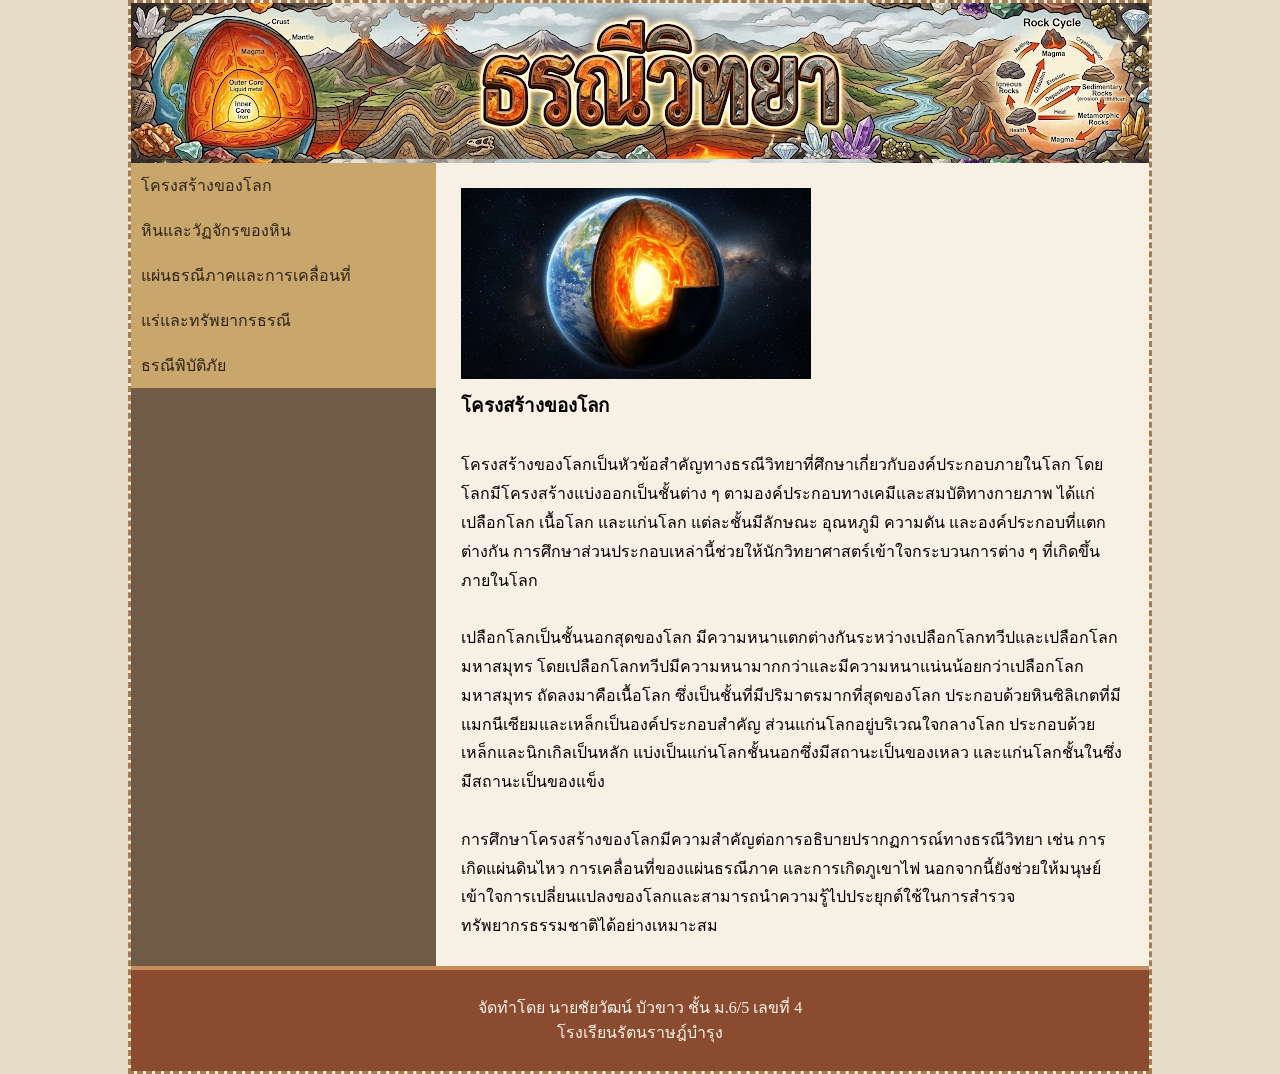
<file: index.html>
<!DOCTYPE html>
<html lang="th">
<head>
<link rel="stylesheet" href="mystyle.css">
<meta charset="utf-8">
<title>โครงสร้างของโลก</title>
</head>
<body>
<div class="container">
<header>
</header>
<section>
        <nav>
             <ul style="list-style-type:none;margin:0;padding=0;">
             <li><a href="index.html">โครงสร้างของโลก</a></li>
             <li><a href="p2.html">หินและวัฏจักรของหิน</a></li>
             <li><a href="p3.html">แผ่นธรณีภาคและการเคลื่อนที่</a></li>
             <li><a href="p4.html">แร่และทรัพยากรธรณี</a></li>
             <li><a href="p5.html">ธรณีพิบัติภัย</a></li>
             </ul>
       </nav>
      <article>
  
<img src="images/p1.jpg" style="width:350px;">
<h1>โครงสร้างของโลก</h1>
             <br><p>โครงสร้างของโลกเป็นหัวข้อสำคัญทางธรณีวิทยาที่ศึกษาเกี่ยวกับองค์ประกอบภายในโลก โดยโลกมีโครงสร้างแบ่งออกเป็นชั้นต่าง ๆ ตามองค์ประกอบทางเคมีและสมบัติทางกายภาพ ได้แก่ เปลือกโลก เนื้อโลก และแก่นโลก แต่ละชั้นมีลักษณะ อุณหภูมิ ความดัน และองค์ประกอบที่แตกต่างกัน การศึกษาส่วนประกอบเหล่านี้ช่วยให้นักวิทยาศาสตร์เข้าใจกระบวนการต่าง ๆ ที่เกิดขึ้นภายในโลก</br></p>

<br><p>เปลือกโลกเป็นชั้นนอกสุดของโลก มีความหนาแตกต่างกันระหว่างเปลือกโลกทวีปและเปลือกโลกมหาสมุทร โดยเปลือกโลกทวีปมีความหนามากกว่าและมีความหนาแน่นน้อยกว่าเปลือกโลกมหาสมุทร ถัดลงมาคือเนื้อโลก ซึ่งเป็นชั้นที่มีปริมาตรมากที่สุดของโลก ประกอบด้วยหินซิลิเกตที่มีแมกนีเซียมและเหล็กเป็นองค์ประกอบสำคัญ ส่วนแก่นโลกอยู่บริเวณใจกลางโลก ประกอบด้วยเหล็กและนิกเกิลเป็นหลัก แบ่งเป็นแก่นโลกชั้นนอกซึ่งมีสถานะเป็นของเหลว และแก่นโลกชั้นในซึ่งมีสถานะเป็นของแข็ง</br></p>

<br><p>การศึกษาโครงสร้างของโลกมีความสำคัญต่อการอธิบายปรากฏการณ์ทางธรณีวิทยา เช่น การเกิดแผ่นดินไหว การเคลื่อนที่ของแผ่นธรณีภาค และการเกิดภูเขาไฟ นอกจากนี้ยังช่วยให้มนุษย์เข้าใจการเปลี่ยนแปลงของโลกและสามารถนำความรู้ไปประยุกต์ใช้ในการสำรวจทรัพยากรธรรมชาติได้อย่างเหมาะสม</br></p>
   
      </article>
</section>
<footer>
<p>จัดทำโดย นายชัยวัฒน์ บัวขาว ชั้น ม.6/5 เลขที่ 4 <br>โรงเรียนรัตนราษฎ์บำรุง</p>
</footer>
</div>
</body>
</html>
</file>
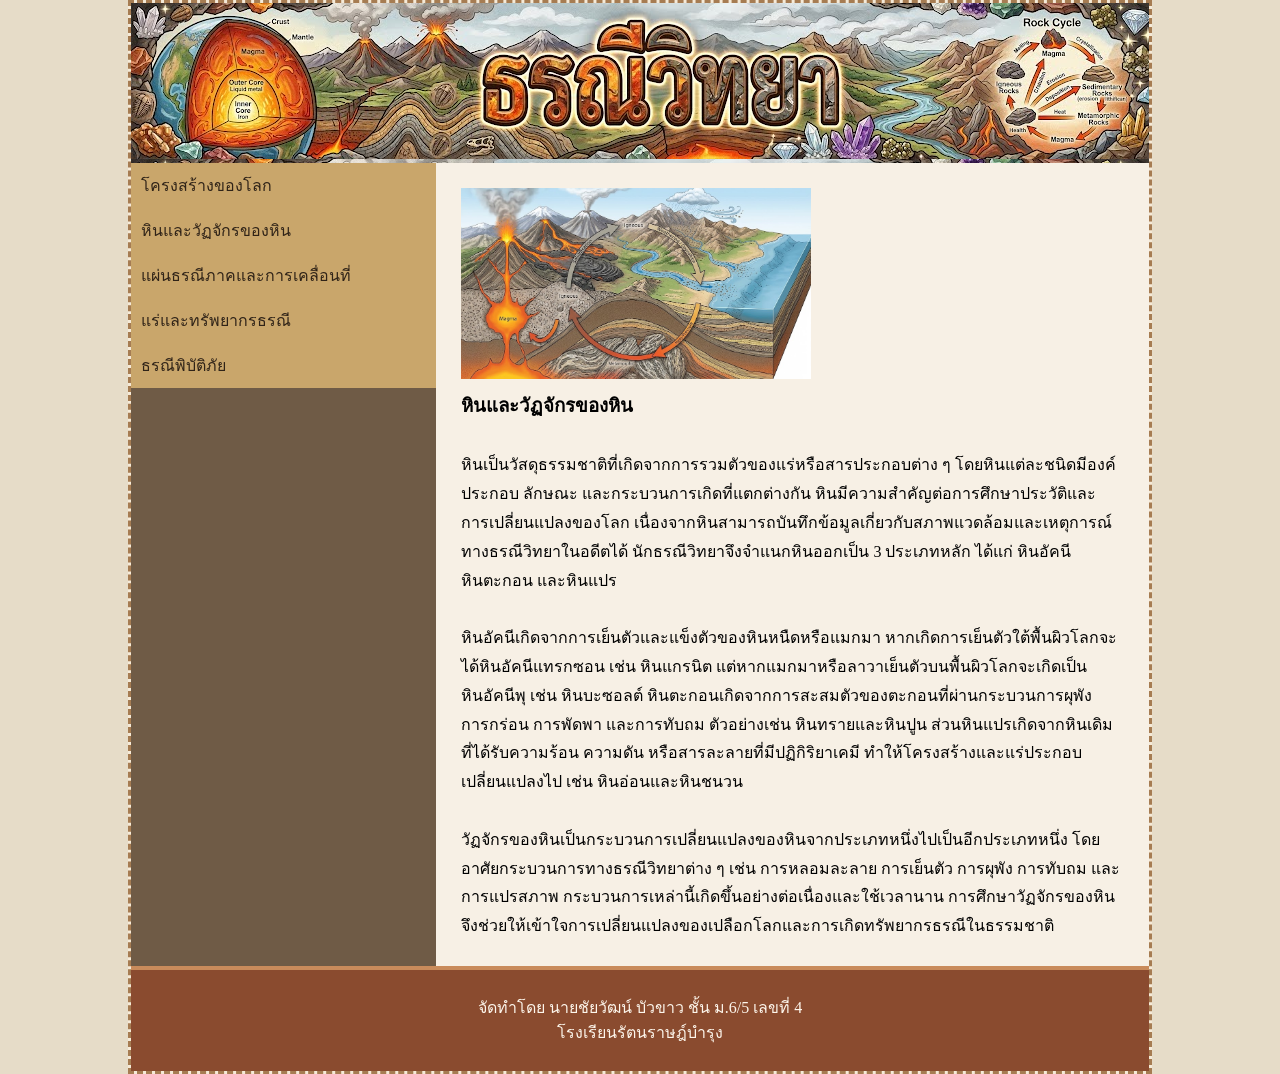
<file: p2.html>
<!DOCTYPE html>
<html lang="th">
<head>
<meta charset="utf-8">
<link rel="stylesheet" href="mystyle.css">
<title>หินและวัฏจักรของหิน</title>
<style>
*{
      box-sizing: border-box;
      margin: 0;}
</style>
</head>
<body>
<div class="container">
<header>
</header>
<section>
<nav>
             <ul style="list-style-type:none;margin:0;padding=0;">
             <li><a href="index.html">โครงสร้างของโลก</a></li>
             <li><a href="p2.html">หินและวัฏจักรของหิน</a></li>
             <li><a href="p3.html">แผ่นธรณีภาคและการเคลื่อนที่</a></li>
             <li><a href="p4.html">แร่และทรัพยากรธรณี</a></li>
             <li><a href="p5.html">ธรณีพิบัติภัย</a></li>
             </ul>
        </nav>

    <article>
    <img src="images/p2.jpg" style="width:350px;">

<h1>หินและวัฏจักรของหิน</h1>
<br><p>หินเป็นวัสดุธรรมชาติที่เกิดจากการรวมตัวของแร่หรือสารประกอบต่าง ๆ โดยหินแต่ละชนิดมีองค์ประกอบ ลักษณะ และกระบวนการเกิดที่แตกต่างกัน หินมีความสำคัญต่อการศึกษาประวัติและการเปลี่ยนแปลงของโลก เนื่องจากหินสามารถบันทึกข้อมูลเกี่ยวกับสภาพแวดล้อมและเหตุการณ์ทางธรณีวิทยาในอดีตได้ นักธรณีวิทยาจึงจำแนกหินออกเป็น 3 ประเภทหลัก ได้แก่ หินอัคนี หินตะกอน และหินแปร</br></p>

<br><p>หินอัคนีเกิดจากการเย็นตัวและแข็งตัวของหินหนืดหรือแมกมา หากเกิดการเย็นตัวใต้พื้นผิวโลกจะได้หินอัคนีแทรกซอน เช่น หินแกรนิต แต่หากแมกมาหรือลาวาเย็นตัวบนพื้นผิวโลกจะเกิดเป็นหินอัคนีพุ เช่น หินบะซอลต์ หินตะกอนเกิดจากการสะสมตัวของตะกอนที่ผ่านกระบวนการผุพัง การกร่อน การพัดพา และการทับถม ตัวอย่างเช่น หินทรายและหินปูน ส่วนหินแปรเกิดจากหินเดิมที่ได้รับความร้อน ความดัน หรือสารละลายที่มีปฏิกิริยาเคมี ทำให้โครงสร้างและแร่ประกอบเปลี่ยนแปลงไป เช่น หินอ่อนและหินชนวน</br></p>

<br><p>วัฏจักรของหินเป็นกระบวนการเปลี่ยนแปลงของหินจากประเภทหนึ่งไปเป็นอีกประเภทหนึ่ง โดยอาศัยกระบวนการทางธรณีวิทยาต่าง ๆ เช่น การหลอมละลาย การเย็นตัว การผุพัง การทับถม และการแปรสภาพ กระบวนการเหล่านี้เกิดขึ้นอย่างต่อเนื่องและใช้เวลานาน การศึกษาวัฏจักรของหินจึงช่วยให้เข้าใจการเปลี่ยนแปลงของเปลือกโลกและการเกิดทรัพยากรธรณีในธรรมชาติ</br></p>
</article>
</section>
<footer>
<p>จัดทำโดย นายชัยวัฒน์ บัวขาว ชั้น ม.6/5 เลขที่ 4 <br>โรงเรียนรัตนราษฎ์บำรุง</p>
</footer>
</div>
</body>
</html>
</file>
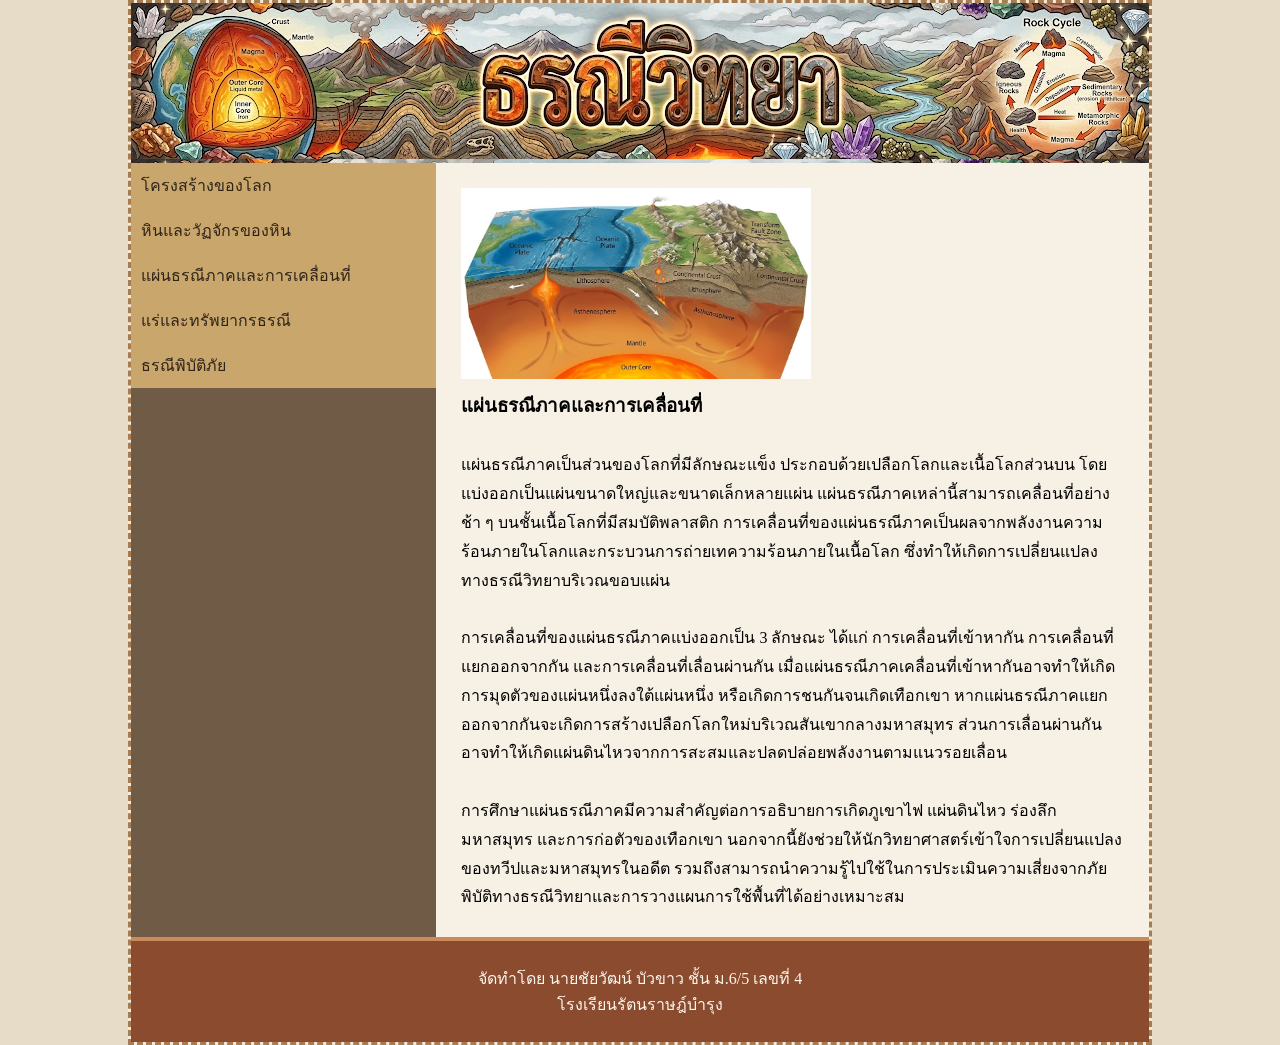
<file: p3.html>
<!DOCTYPE html>
<html lang="th">
<head>
<meta charset="utf-8">
<link rel="stylesheet" href="mystyle.css">
    <title>แผ่นธรณีภาคและการเคลื่อนที่</title>
<style>
*{
            box-sizing: border-box;
            margin: 0;
        }</style>
</head>
<body>
<div class="container">
<header>
</header>
<section>
<nav>
             <ul style="list-style-type:none;margin:0;padding=0;">
             <li><a href="index.html">โครงสร้างของโลก</a></li>
             <li><a href="p2.html">หินและวัฏจักรของหิน</a></li>
             <li><a href="p3.html">แผ่นธรณีภาคและการเคลื่อนที่</a></li>
             <li><a href="p4.html">แร่และทรัพยากรธรณี</a></li>
             <li><a href="p5.html">ธรณีพิบัติภัย</a></li>
             </ul>
        </nav>
    <article>
    <img src="images/p3.jpg" style="width:350px;">

<h1>แผ่นธรณีภาคและการเคลื่อนที่</h1>
<br><p>แผ่นธรณีภาคเป็นส่วนของโลกที่มีลักษณะแข็ง ประกอบด้วยเปลือกโลกและเนื้อโลกส่วนบน โดยแบ่งออกเป็นแผ่นขนาดใหญ่และขนาดเล็กหลายแผ่น แผ่นธรณีภาคเหล่านี้สามารถเคลื่อนที่อย่างช้า ๆ บนชั้นเนื้อโลกที่มีสมบัติพลาสติก การเคลื่อนที่ของแผ่นธรณีภาคเป็นผลจากพลังงานความร้อนภายในโลกและกระบวนการถ่ายเทความร้อนภายในเนื้อโลก ซึ่งทำให้เกิดการเปลี่ยนแปลงทางธรณีวิทยาบริเวณขอบแผ่น</br></p>

<br><p>การเคลื่อนที่ของแผ่นธรณีภาคแบ่งออกเป็น 3 ลักษณะ ได้แก่ การเคลื่อนที่เข้าหากัน การเคลื่อนที่แยกออกจากกัน และการเคลื่อนที่เลื่อนผ่านกัน เมื่อแผ่นธรณีภาคเคลื่อนที่เข้าหากันอาจทำให้เกิดการมุดตัวของแผ่นหนึ่งลงใต้แผ่นหนึ่ง หรือเกิดการชนกันจนเกิดเทือกเขา หากแผ่นธรณีภาคแยกออกจากกันจะเกิดการสร้างเปลือกโลกใหม่บริเวณสันเขากลางมหาสมุทร ส่วนการเลื่อนผ่านกันอาจทำให้เกิดแผ่นดินไหวจากการสะสมและปลดปล่อยพลังงานตามแนวรอยเลื่อน</br></p>

<br><p>การศึกษาแผ่นธรณีภาคมีความสำคัญต่อการอธิบายการเกิดภูเขาไฟ แผ่นดินไหว ร่องลึกมหาสมุทร และการก่อตัวของเทือกเขา นอกจากนี้ยังช่วยให้นักวิทยาศาสตร์เข้าใจการเปลี่ยนแปลงของทวีปและมหาสมุทรในอดีต รวมถึงสามารถนำความรู้ไปใช้ในการประเมินความเสี่ยงจากภัยพิบัติทางธรณีวิทยาและการวางแผนการใช้พื้นที่ได้อย่างเหมาะสม</br></p>
</article>
</section>
<footer>
<p>จัดทำโดย นายชัยวัฒน์ บัวขาว ชั้น ม.6/5 เลขที่ 4 <br>โรงเรียนรัตนราษฎ์บำรุง</p>
</footer>
</div>
</body>
</html>
</file>
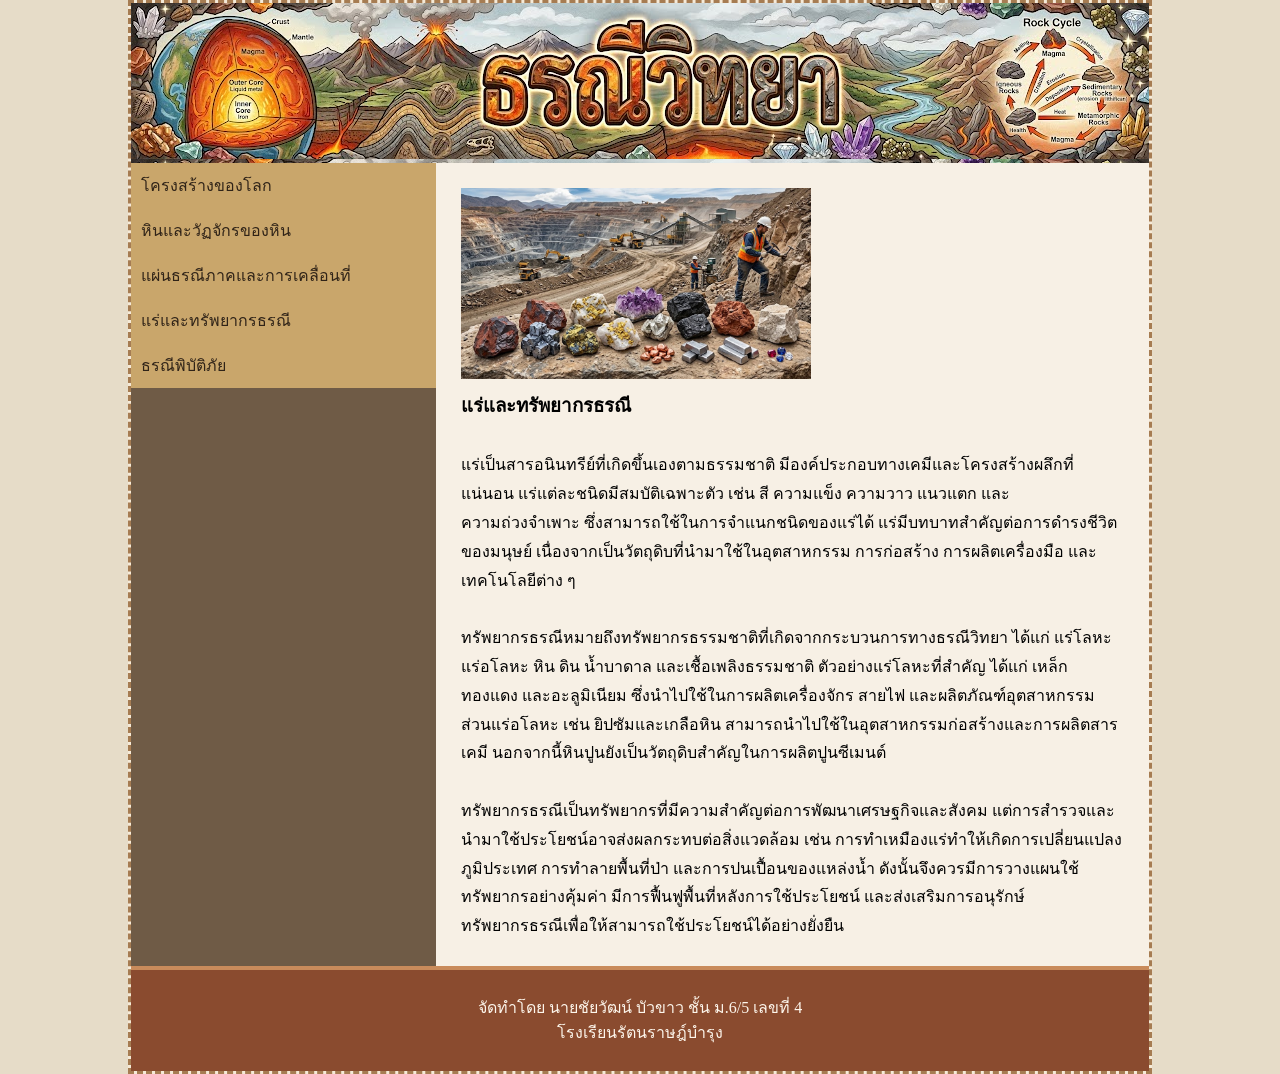
<file: p4.html>
<!DOCTYPE html>
<html lang="th">
<head>
<meta charset="utf-8">
<link rel="stylesheet" href="mystyle.css">
<title>แร่และทรัพยากรธรณี</title>
<style>
*{
            box-sizing: border-box;
            margin: 0;
        }</style>
</head>
<body>
<div class="container">
<header>
</header>
<section>
<nav>
             <ul style="list-style-type:none;margin:0;padding=0;">
             <li><a href="index.html">โครงสร้างของโลก</a></li>
             <li><a href="p2.html">หินและวัฏจักรของหิน</a></li>
             <li><a href="p3.html">แผ่นธรณีภาคและการเคลื่อนที่</a></li>
             <li><a href="p4.html">แร่และทรัพยากรธรณี</a></li>
             <li><a href="p5.html">ธรณีพิบัติภัย</a></li>
             </ul>
        </nav>

    <article>
    <img src="images/p4.jpg" style="width:350px;">

<h1>แร่และทรัพยากรธรณี</h1>
<br><p>แร่เป็นสารอนินทรีย์ที่เกิดขึ้นเองตามธรรมชาติ มีองค์ประกอบทางเคมีและโครงสร้างผลึกที่แน่นอน แร่แต่ละชนิดมีสมบัติเฉพาะตัว เช่น สี ความแข็ง ความวาว แนวแตก และความถ่วงจำเพาะ ซึ่งสามารถใช้ในการจำแนกชนิดของแร่ได้ แร่มีบทบาทสำคัญต่อการดำรงชีวิตของมนุษย์ เนื่องจากเป็นวัตถุดิบที่นำมาใช้ในอุตสาหกรรม การก่อสร้าง การผลิตเครื่องมือ และเทคโนโลยีต่าง ๆ</br></p>

<br><p>ทรัพยากรธรณีหมายถึงทรัพยากรธรรมชาติที่เกิดจากกระบวนการทางธรณีวิทยา ได้แก่ แร่โลหะ แร่อโลหะ หิน ดิน น้ำบาดาล และเชื้อเพลิงธรรมชาติ ตัวอย่างแร่โลหะที่สำคัญ ได้แก่ เหล็ก ทองแดง และอะลูมิเนียม ซึ่งนำไปใช้ในการผลิตเครื่องจักร สายไฟ และผลิตภัณฑ์อุตสาหกรรม ส่วนแร่อโลหะ เช่น ยิปซัมและเกลือหิน สามารถนำไปใช้ในอุตสาหกรรมก่อสร้างและการผลิตสารเคมี นอกจากนี้หินปูนยังเป็นวัตถุดิบสำคัญในการผลิตปูนซีเมนต์</br></p>

<br><p>ทรัพยากรธรณีเป็นทรัพยากรที่มีความสำคัญต่อการพัฒนาเศรษฐกิจและสังคม แต่การสำรวจและนำมาใช้ประโยชน์อาจส่งผลกระทบต่อสิ่งแวดล้อม เช่น การทำเหมืองแร่ทำให้เกิดการเปลี่ยนแปลงภูมิประเทศ การทำลายพื้นที่ป่า และการปนเปื้อนของแหล่งน้ำ ดังนั้นจึงควรมีการวางแผนใช้ทรัพยากรอย่างคุ้มค่า มีการฟื้นฟูพื้นที่หลังการใช้ประโยชน์ และส่งเสริมการอนุรักษ์ทรัพยากรธรณีเพื่อให้สามารถใช้ประโยชน์ได้อย่างยั่งยืน</br></p>


</article>
</section>
<footer>
<p>จัดทำโดย นายชัยวัฒน์ บัวขาว ชั้น ม.6/5 เลขที่ 4 <br>โรงเรียนรัตนราษฎ์บำรุง</p>
</footer>
</div>
</body>
</html>
</file>
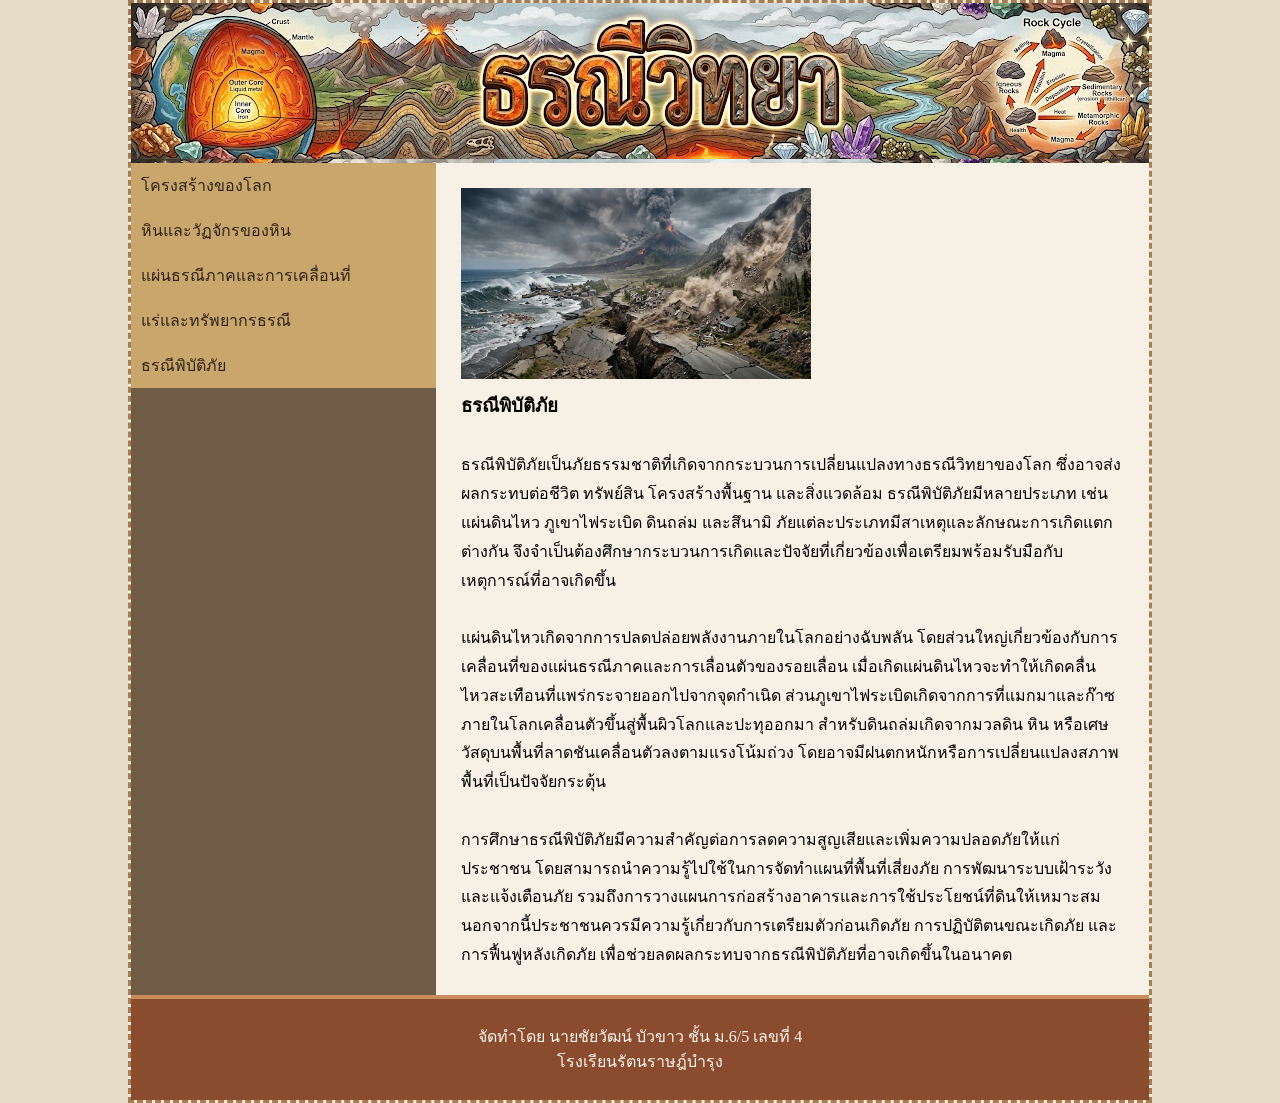
<file: p5.html>
<!DOCTYPE html>
<html lang="th">
<head>
<meta charset="utf-8">
<link rel="stylesheet" href="mystyle.css">
<title>ธรณีพิบัติภัย</title>
<style>
*{
            box-sizing: border-box;
            margin: 0;
        }</style>
</head>
<body>
<div class="container">
<header>
</header>
<section>
<nav>
             <ul style="list-style-type:none;margin:0;padding=0;">
             <li><a href="index.html">โครงสร้างของโลก</a></li>
             <li><a href="p2.html">หินและวัฏจักรของหิน</a></li>
             <li><a href="p3.html">แผ่นธรณีภาคและการเคลื่อนที่</a></li>
             <li><a href="p4.html">แร่และทรัพยากรธรณี</a></li>
             <li><a href="p5.html">ธรณีพิบัติภัย</a></li>
             </ul>
</nav>
<article>
<img src="images/p5.jpg" style="width:350px;">

<h1>ธรณีพิบัติภัย</h1>
<br><p>ธรณีพิบัติภัยเป็นภัยธรรมชาติที่เกิดจากกระบวนการเปลี่ยนแปลงทางธรณีวิทยาของโลก ซึ่งอาจส่งผลกระทบต่อชีวิต ทรัพย์สิน โครงสร้างพื้นฐาน และสิ่งแวดล้อม ธรณีพิบัติภัยมีหลายประเภท เช่น แผ่นดินไหว ภูเขาไฟระเบิด ดินถล่ม และสึนามิ ภัยแต่ละประเภทมีสาเหตุและลักษณะการเกิดแตกต่างกัน จึงจำเป็นต้องศึกษากระบวนการเกิดและปัจจัยที่เกี่ยวข้องเพื่อเตรียมพร้อมรับมือกับเหตุการณ์ที่อาจเกิดขึ้น</br></p>

<br><p>แผ่นดินไหวเกิดจากการปลดปล่อยพลังงานภายในโลกอย่างฉับพลัน โดยส่วนใหญ่เกี่ยวข้องกับการเคลื่อนที่ของแผ่นธรณีภาคและการเลื่อนตัวของรอยเลื่อน เมื่อเกิดแผ่นดินไหวจะทำให้เกิดคลื่นไหวสะเทือนที่แพร่กระจายออกไปจากจุดกำเนิด ส่วนภูเขาไฟระเบิดเกิดจากการที่แมกมาและก๊าซภายในโลกเคลื่อนตัวขึ้นสู่พื้นผิวโลกและปะทุออกมา สำหรับดินถล่มเกิดจากมวลดิน หิน หรือเศษวัสดุบนพื้นที่ลาดชันเคลื่อนตัวลงตามแรงโน้มถ่วง โดยอาจมีฝนตกหนักหรือการเปลี่ยนแปลงสภาพพื้นที่เป็นปัจจัยกระตุ้น</br></p>

<br><p>การศึกษาธรณีพิบัติภัยมีความสำคัญต่อการลดความสูญเสียและเพิ่มความปลอดภัยให้แก่ประชาชน โดยสามารถนำความรู้ไปใช้ในการจัดทำแผนที่พื้นที่เสี่ยงภัย การพัฒนาระบบเฝ้าระวังและแจ้งเตือนภัย รวมถึงการวางแผนการก่อสร้างอาคารและการใช้ประโยชน์ที่ดินให้เหมาะสม นอกจากนี้ประชาชนควรมีความรู้เกี่ยวกับการเตรียมตัวก่อนเกิดภัย การปฏิบัติตนขณะเกิดภัย และการฟื้นฟูหลังเกิดภัย เพื่อช่วยลดผลกระทบจากธรณีพิบัติภัยที่อาจเกิดขึ้นในอนาคต</br></p>
</article>
</section>
<footer>
<p>จัดทำโดย นายชัยวัฒน์ บัวขาว ชั้น ม.6/5 เลขที่ 4 <br>โรงเรียนรัตนราษฎ์บำรุง</p>
</footer>
</div>
</body>
</html>
</file>
<file: mystyle.css>
* {
    box-sizing: border-box;
    margin: 0;
    padding: 0;
}
body {
    background-color: #e6dcc8;

}

.container {
    width: 1024px;
    margin: 0 auto;
    border: 3px dashed #a67c52;
    background-color: #f5ead8;
}	
header {
    background-image: url("images/header.jpg");
    height: 160px;
    background-color: #4b3621;
}

section {
    display: flex;
}

nav {
    background-color: #6f5b46;
    width: 30%;
}

article {
    background-color: #f7f0e5;
    width: 70%;
    padding: 25px;
    line-height: 1.8;
    min-height: 400px;
}

footer {
    background-color: #8a4b2f;
    text-align: center;
    padding: 25px;
    color: #fdf6ec;
    border-top: 4px solid #c98b5b;
    line-height: 1.6;
}

a:link {
    color: #2f2318;
    text-decoration: none;
    background-color: #c9a66b;
    display: block;
    width: 100%;
    padding: 10px;
}

a:visited {
    color: #2f2318;
}

a:hover {
    color: #fdf6ec;
    background-color: #4a3728;
}

a:active {
    color: #2f4538;
}
</file>
